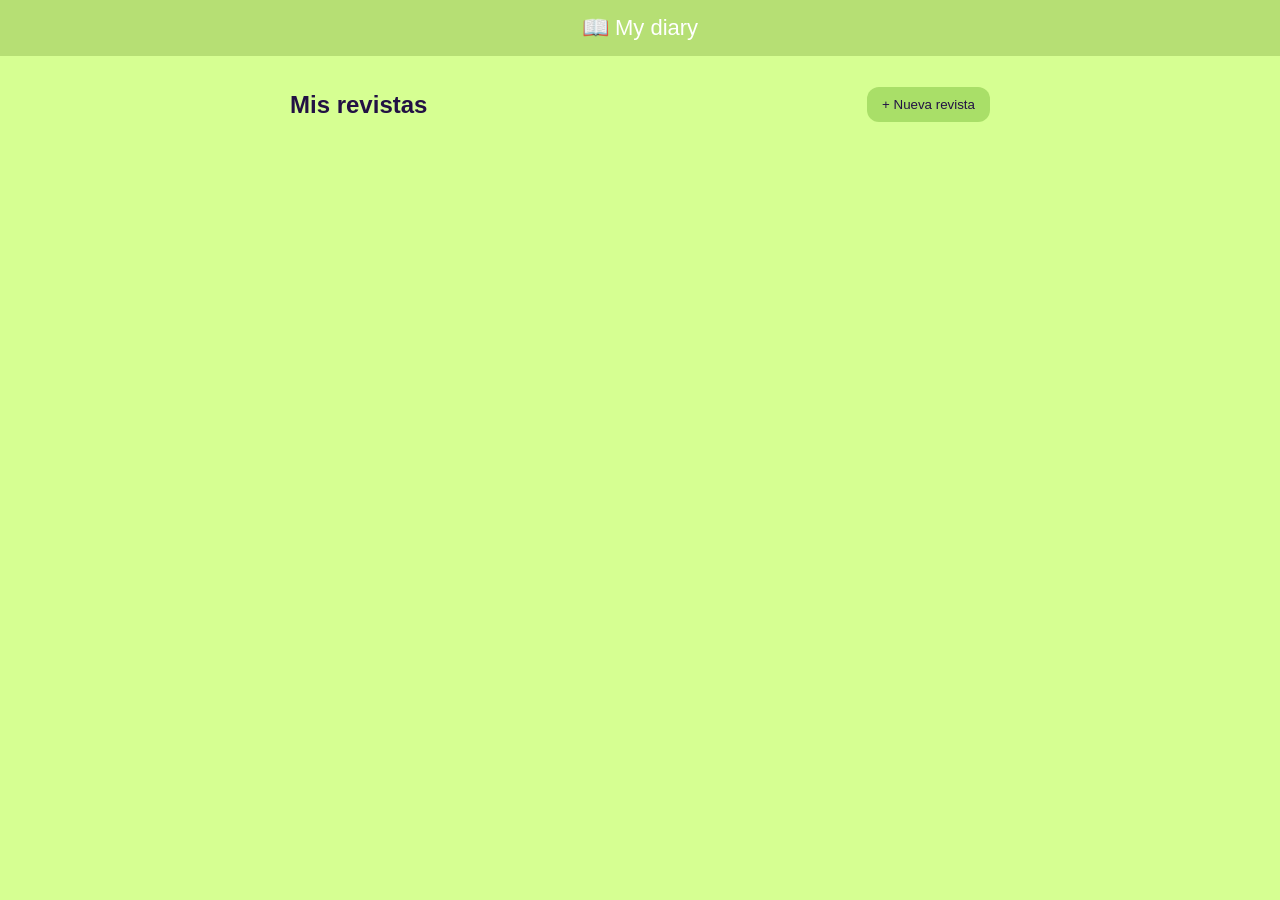
<file: index.html>
<!DOCTYPE html>
<html lang="es">
<head>
  <meta charset="UTF-8">
  <title>My diary</title>
  <meta name="viewport" content="width=device-width, initial-scale=1">
  <link rel="stylesheet" href="style.css">
  <meta name="theme-color" content="#ffffff">
</head>

<body>

<header>📖 My diary</header>

<div class="container">

  <!-- 📚 BIBLIOTECA -->
  <div id="home">

    <div class="home-header">
      <h2>Mis revistas</h2>
      <button class="main-btn" onclick="newMagazine()">+ Nueva revista</button>
    </div>

    <div id="list"></div>
  </div>

  <!-- ✍️ EDITOR -->
  <div id="editor" style="display:none;">

    <div class="editor-header">
      <button onclick="goHome()">← Volver</button>
      <h2>Nueva revista</h2>
    </div>

    <!-- 📅 Fecha -->
    <div class="datetime">
      <input type="date" id="date">
      <input type="time" id="time">
    </div>

    <!-- 🎛️ Controles -->
    <div class="controls">
      <button onclick="addTitle()">Título</button>
      <button onclick="addText()">Texto</button>
      <button onclick="addImage()">Imagen</button>
      <button onclick="addQuote()">Frase</button>
      <button class="save-btn" onclick="saveMagazine()">Guardar</button>
    </div>

    <!-- 📄 Página -->
    <div id="page" class="page"></div>
  </div>

  <!-- 📖 VISOR -->
  <div id="viewer" style="display:none;">

    <div class="viewer-header">
      <button onclick="goHome()">← Volver</button>
      <h2>Revista</h2>
    </div>

    <div id="viewContent" class="page viewer-book"></div>
  </div>

</div>

<script src="script.js"></script>
</body>
</html>
</file>
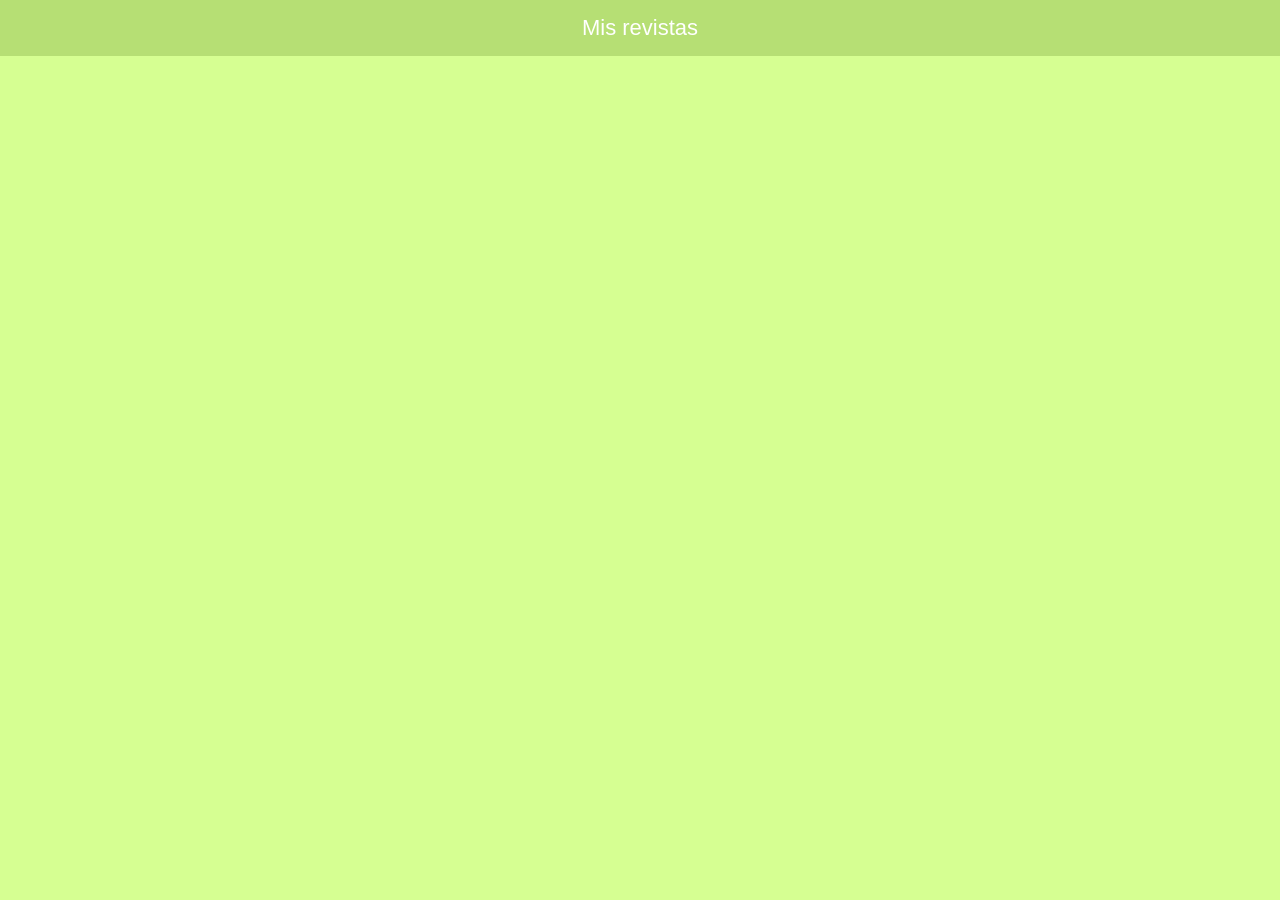
<file: home.html>
<!DOCTYPE html>
<html lang="es">
<head>
  <meta charset="UTF-8">
  <title>Mis revistas</title>
  <link rel="stylesheet" href="style.css">
</head>
<body>

<header>Mis revistas</header>

<div class="container" id="list"></div>

<script>
const list = document.getElementById("list");

let revistas = JSON.parse(localStorage.getItem("revistas")) || [];

revistas.forEach(r => {
  const div = document.createElement("div");
  div.className = "card";
  div.innerHTML = `
    <h2>Revista</h2>
    <p>${r.fecha}</p>
    <button onclick="openRev(${r.id})">Abrir</button>
  `;
  list.appendChild(div);
});

function openRev(id) {
  localStorage.setItem("revistaActual", id);
  window.location.href = "view.html";
}
</script>

</body>
</html>
</file>
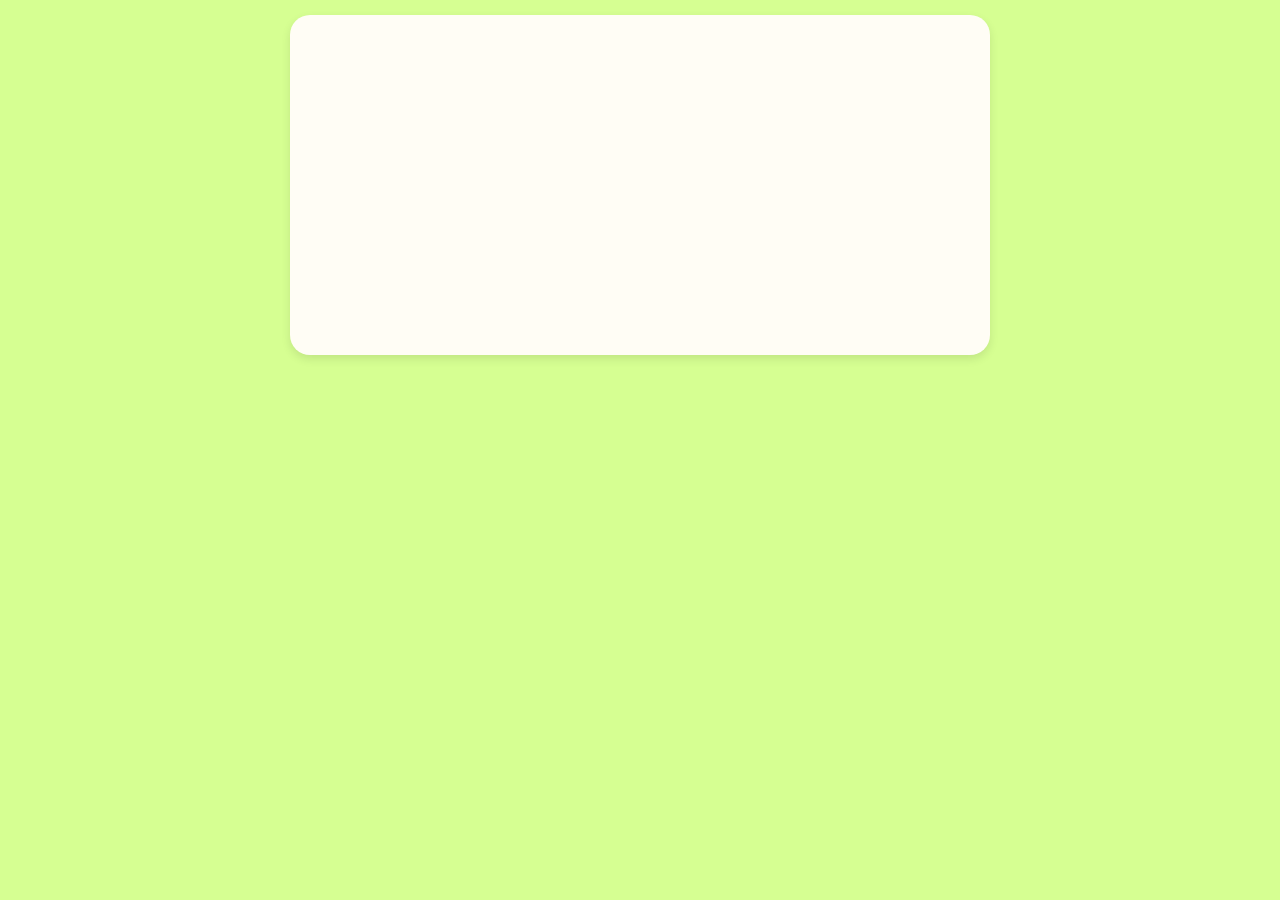
<file: view.html>
<!DOCTYPE html>
<html lang="es">
<head>
  <meta charset="UTF-8">
  <title>Revista</title>
  <link rel="stylesheet" href="style.css">
</head>
<body>

<div class="container">
  <div class="page" id="viewer"></div>
</div>

<script>
const viewer = document.getElementById("viewer");

let revistas = JSON.parse(localStorage.getItem("revistas")) || [];
let id = localStorage.getItem("revistaActual");

let revista = revistas.find(r => r.id == id);

if (revista) {
  viewer.innerHTML = revista.contenido;
}
</script>

</body>
</html>
</file>
<file: style.css>
body {
  margin: 0;
  font-family: Arial, sans-serif;
  background: #d6ff92;
  color: #214;
}

header {
  background: #b6df74;
  padding: 15px;
  color: white;
  font-size: 22px;
  text-align: center;
}

.container {
  max-width: 700px;
  margin: auto;
  padding: 15px;
}

.controls {
  display: flex;
  gap: 10px;
  margin-bottom: 15px;
  flex-wrap: wrap;
}

button {
  padding: 10px;
  border: none;
  border-radius: 10px;
 button {
  background: #a9df68;
  color: #214;
}
  color: white;
  cursor: pointer;
}

.page {
  background: white;
  border-radius: 15px;
  padding: 15px;
  box-shadow: 0 4px 10px rgba(0,0,0,0.1);
}

.block {
  margin-bottom: 15px;
}

.block input,
.block textarea {
  width: 100%;
  padding: 8px;
  border-radius: 8px;
  border: 1px solid #ccc;
}

.block img {
  width: 100%;
  border-radius: 10px;
}

.quote {
  font-style: italic;
  background: #fff4c2;
  padding: 10px;
  border-left: 5px solid #ffb703;
}

footer {
  text-align: center;
  padding: 10px;
  font-size: 14px;
  color: #555;
}
h1 {
  font-size: 26px;
  margin-bottom: 10px;
}

p {
  font-size: 16px;
  line-height: 1.6;
}

.page {
  background: #fffdf5;
  border-radius: 20px;
  padding: 20px;
}

.block {
  margin-bottom: 20px;
}
.datetime {
  display: flex;
  gap: 10px;
  margin-bottom: 10px;
}

.datetime input {
  padding: 8px;
  border-radius: 10px;
  border: none;
}

/* 📖 libro */
.viewer-book {
  position: relative;
  overflow: hidden;
}

.book-page {
  min-height: 300px;
  padding: 20px;
  background: #fffdf5;
  border-radius: 20px;
  transition: transform 0.4s;
}
.home-header,
.editor-header,
.viewer-header {
  display: flex;
  justify-content: space-between;
  align-items: center;
  margin-bottom: 15px;
}

.main-btn {
  background: #a9df68;
  color: #214;
  padding: 10px 15px;
  border-radius: 12px;
}

.save-btn {
  background: #6fcf97;
}

.datetime {
  display: flex;
  gap: 10px;
  margin-bottom: 15px;
}

.page {
  background: #fffdf5;
  border-radius: 20px;
  padding: 20px;
  min-height: 300px;
}

.viewer-book {
  text-align: center;
}

.card {
  background: white;
  padding: 15px;
  border-radius: 15px;
  margin-bottom: 10px;
}
</file>
